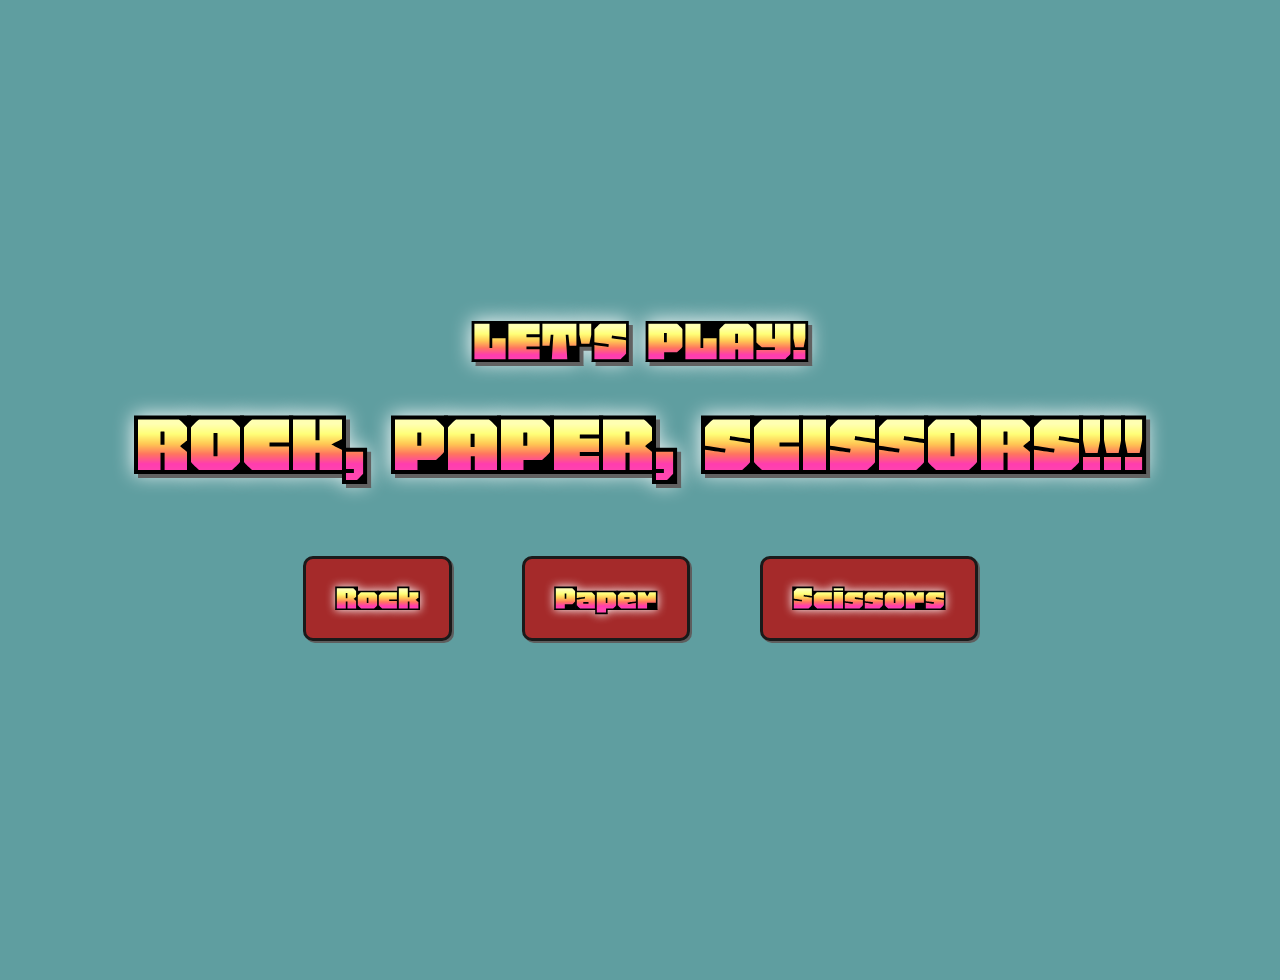
<file: index.html>
<!DOCTYPE html>
<html lang="en">
<head>
    <meta charset="UTF-8">
    <meta name="viewport" content="width=device-width, initial-scale=1.0">
    <title> GAME </title>
    <link rel="stylesheet" href="style.css">
    <link rel="preconnect" href="https://fonts.googleapis.com">
    <link rel="preconnect" href="https://fonts.gstatic.com" crossorigin>
    <link href="https://fonts.googleapis.com/css2?family=Honk&family=Permanent+Marker&display=swap" rel="stylesheet">
</head>
<body>
    
    <div>
    <h1> LET'S PLAY!</h1>
    <h1 id="title"> ROCK, PAPER, SCISSORS!!! </h1>

    <p id="aHumanChoice"></p>
    <p id="aComputerChoice"></p>
    <p id="aHumanScore"></p>
    <p id="aComputerScore"></p>

    <div class="buttons">
    <button id="rock"> Rock </button>
    <button id="paper"> Paper </button>
    <button id="scissors"> Scissors </button>
    </div>

    
    <p id="aResult"></p>
    <button id="newGame" style="display: none;"> New Game </button>

    </div>
    
    <script src="script.js"></script>

</body>
</html>
</file>
<file: style.css>
* {
    font-family: 'Honk';
    font-size: 50px;
    background-color: cadetblue;
    margin: 20px;
}

body {
    display: flex;
    justify-content: center;
    align-items: center;
    text-align: center;
    height: 100vh;
}

h1 {
    font-size: 70px;
    margin: 0px;
    text-shadow: 4px 4px 0px rgb(97, 97, 97),
    0px 0px 20px rgb(255, 255, 255);
}

button {
    border: 3px solid rgb(26, 26, 26);
    border-radius: 10px;
    min-width: 50px;
    min-height: 50px;
    font-size: 40px;
    padding: 15px 30px;
    background-color: brown;
    box-shadow: 2px 2px 0px rgb(94, 94, 94);
    text-shadow: 0px 0px 10px rgb(255, 255, 255);
    cursor: pointer;
    transition: .3s;
}

button:hover {
    box-shadow: 5px 5px 0px rgb(94, 94, 94);
}

#title {
    font-size: 100px;
    margin-bottom: 30px;
}

.buttons {
    display: flex;
    justify-content: center;
    gap: 30px;
}
</file>
<file: style2.css>
* {
    font-family: 'Honk';
    font-size: 50px;
    background-color: cadetblue;
    margin: 20px;
}

body {
    display: flex;
    justify-content: center;
    align-items: center;
    text-align: center;
    height: 100vh;
}

h1 {
    font-size: 70px;
    margin: 0px;
    text-shadow: 4px 4px 0px rgb(97, 97, 97),
    0px 0px 20px rgb(255, 255, 255);
}

button {
    border: 3px solid rgb(26, 26, 26);
    border-radius: 10px;
    min-width: 50px;
    min-height: 50px;
    font-size: 40px;
    padding: 15px 30px;
    background-color: brown;
    box-shadow: 2px 2px 0px rgb(94, 94, 94);
    text-shadow: 0px 0px 10px rgb(255, 255, 255);
    cursor: pointer;
    transition: .3s;
}

button:hover {
    box-shadow: 5px 5px 0px rgb(94, 94, 94);
}

#title {
    font-size: 100px;
    margin-bottom: 30px;
}

.buttons {
    display: flex;
    justify-content: center;
    gap: 30px;
}
</file>
